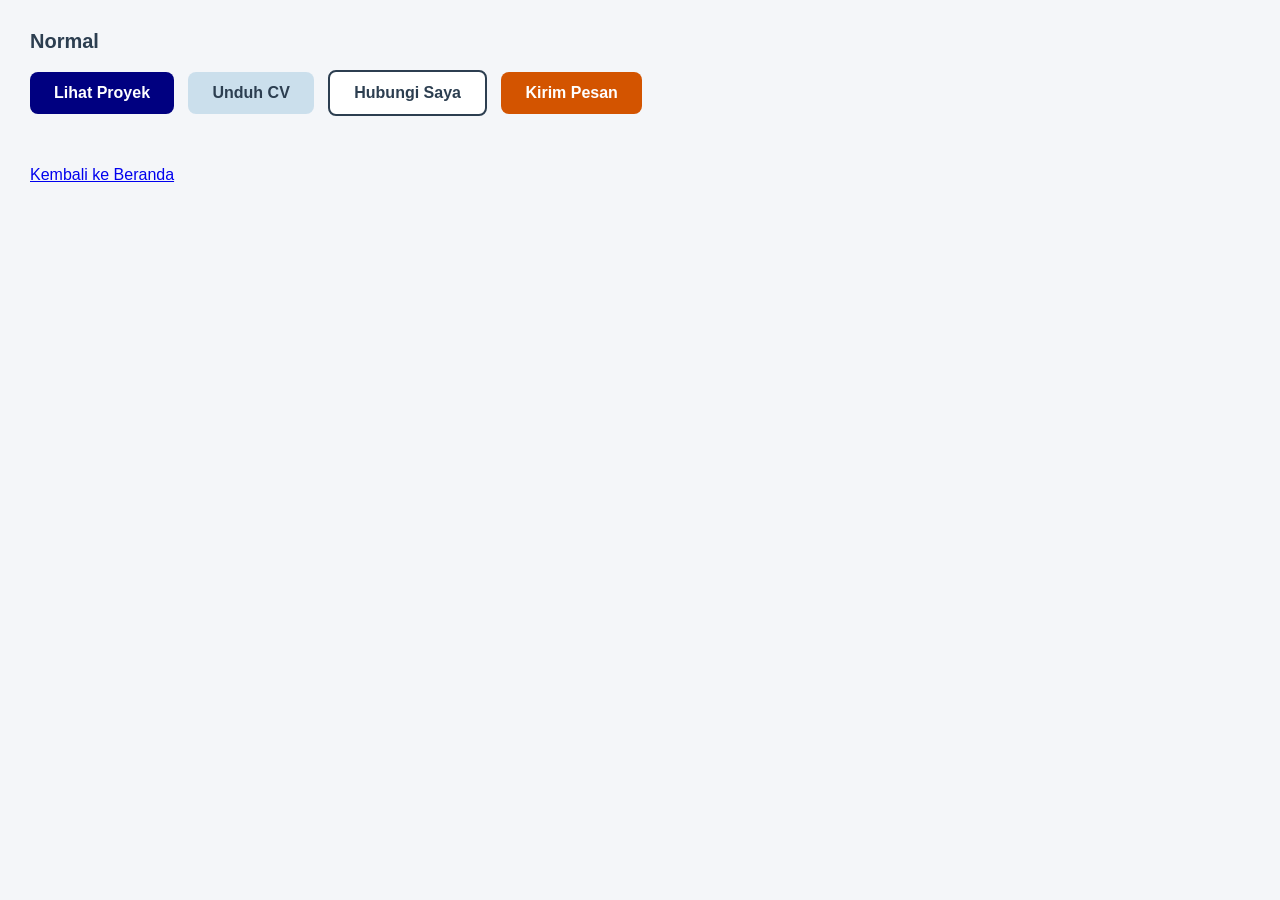
<file: components/button.html>
<!DOCTYPE html>
<html lang="id">
<head>
    <meta charset="UTF-8">
    <title>Kumpulan Tombol</title>
    <style>
        body {
            background-color: #f4f6f9;
            font-family: Arial, sans-serif;
            margin: 30px;
        }

        h2 {
            color: #2c3e50;
            font-size: 20px;
        }

        .btn {
            display: inline-block;
            padding: 12px 24px;
            border-radius: 8px;
            font-weight: bold;
            text-decoration: none;
            cursor: pointer;
        }

        .button-group .btn {
            margin-right: 10px;
            margin-bottom: 10px;
        }

        .btn-primary {
            background-color: navy;
            color: #ffffff;
        }

        .btn-secondary {
            background-color: rgba(41, 128, 185, 0.2);
        }

        .btn-outline {
            background-color: #ffffff;
            border: 2px solid #2c3e50;
        }

        .btn-send {
            background-color: rgb(211, 84, 0);
            color: #ffffff;
        }

        .btn-secondary, .btn-outline {
            color: #2c3e50;
        }

        .btn-primary:hover {
            background-color: #000055;
        }

        .btn-secondary:hover {
            background-color: rgba(41, 128, 185, 0.4);
        }

        .btn-outline:hover {
            background-color: #ecf0f1;
        }

        .btn-send:hover {
            background-color: rgb(175, 65, 0);
        }
    </style>
</head>
<body>
    <main>
        <h2>Normal</h2>
        <div class="button-group">
            <a href="#" class="btn btn-primary">Lihat Proyek</a>
            <a href="#" class="btn btn-secondary">Unduh CV</a>
            <a href="#" class="btn btn-outline">Hubungi Saya</a>
            <a href="#" class="btn btn-send">Kirim Pesan</a>
        </div>
    </main>

    <footer style="margin-top: 40px;">
        <a href="../index.html">Kembali ke Beranda</a>
    </footer>
</body>
</html>
</file>
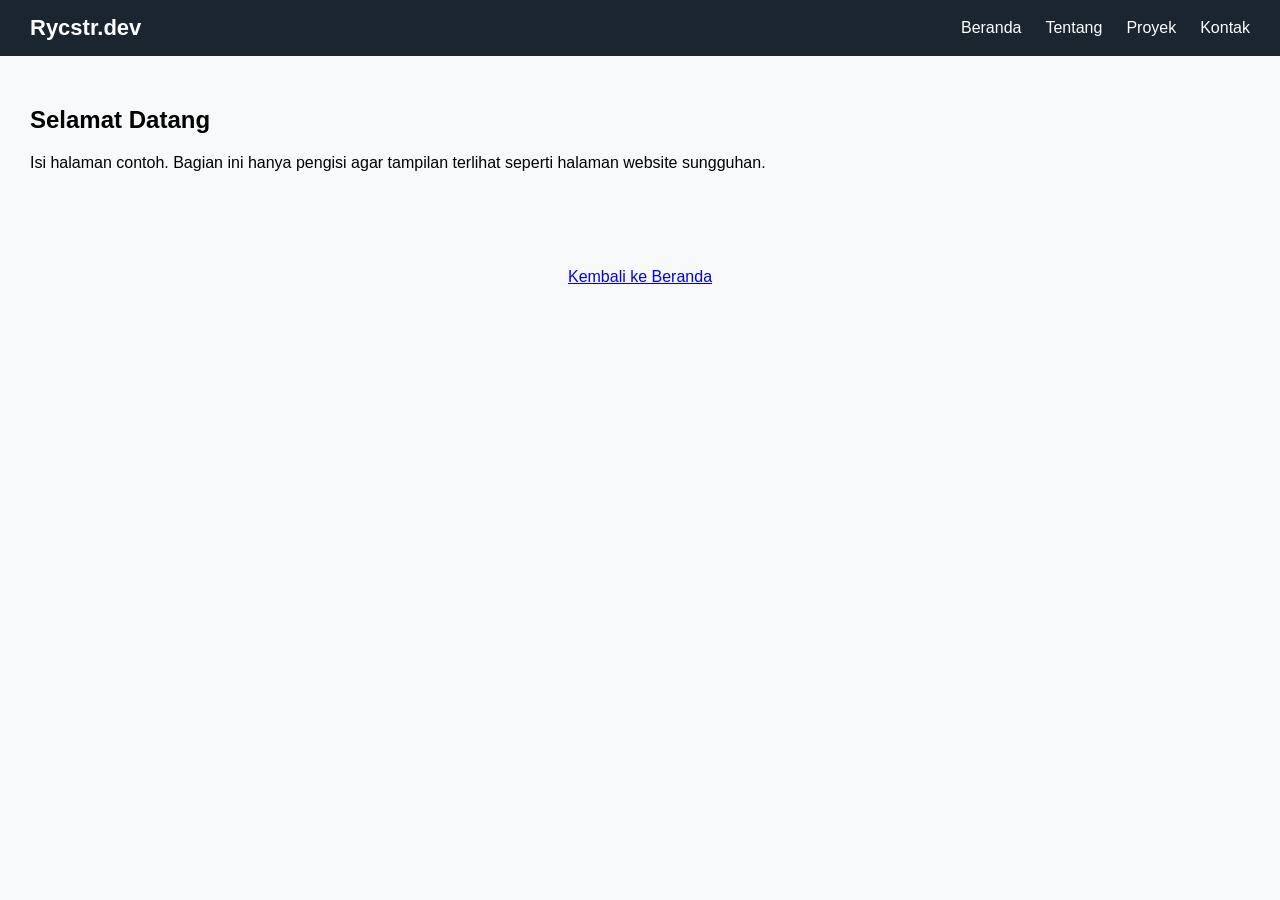
<file: components/navbar.html>
<!DOCTYPE html>
<html lang="id">
<head>
    <meta charset="UTF-8">
    <title>Menu Navigasi</title>
    <link rel="stylesheet" href="../styles/navbar.css">
</head>
<body>
    <header id="main-header">
        <nav class="navbar">
            <div class="logo">Rycstr.dev</div>
            <ul class="nav-menu">
                <li><a href="../index.html">Beranda</a></li>
                <li><a href="../pages/about.html">Tentang</a></li>
                <li><a href="../pages/gallery.html">Proyek</a></li>
                <li><a href="../pages/contact.html">Kontak</a></li>
            </ul>
        </nav>
    </header>

    <main style="padding: 30px;">
        <h2>Selamat Datang</h2>
        <p>Isi halaman contoh. Bagian ini hanya pengisi agar tampilan terlihat seperti halaman website sungguhan.</p>
    </main>

    <footer style="text-align: center; margin-top: 50px;">
        <a href="../index.html">Kembali ke Beranda</a>
    </footer>
</body>
</html>
</file>
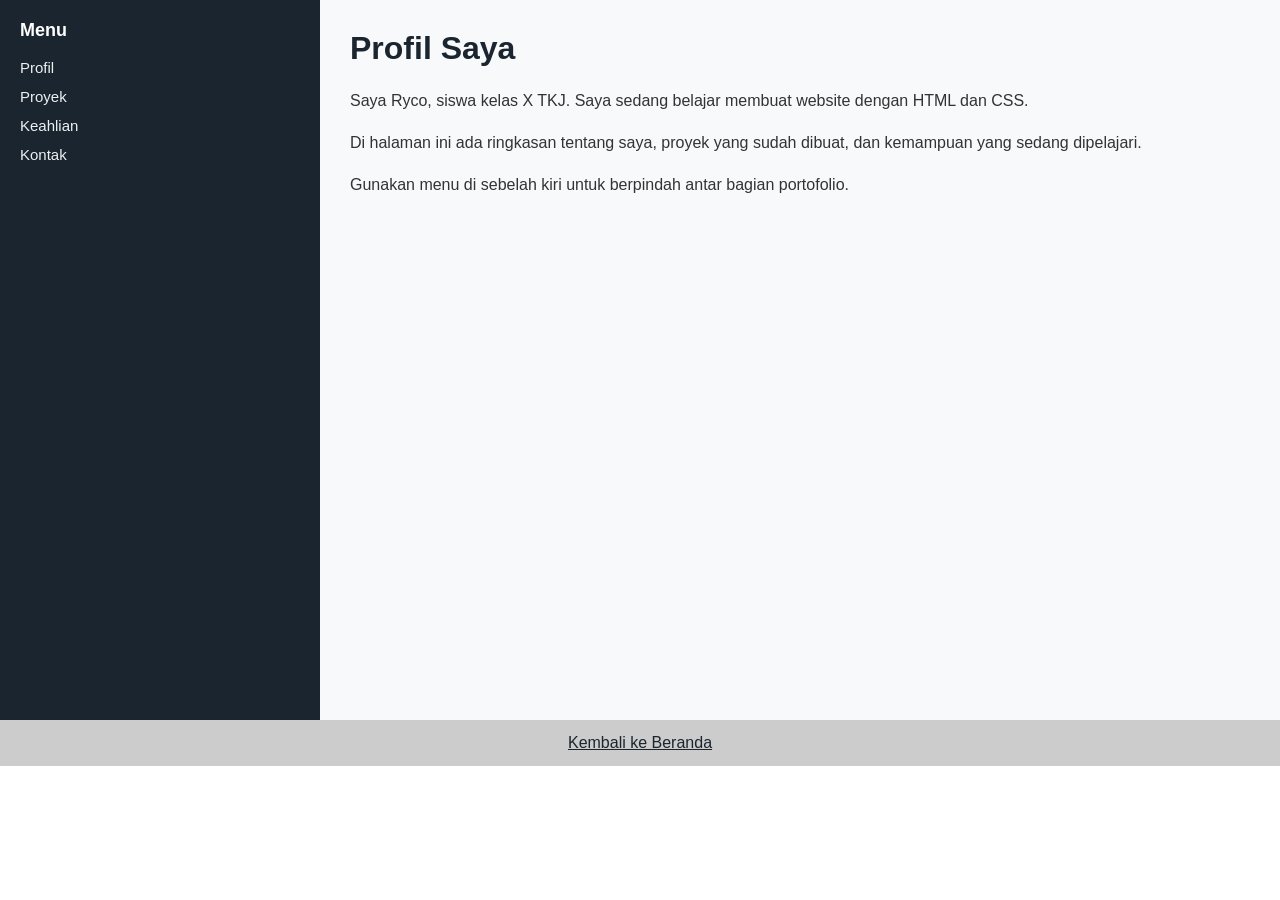
<file: components/sidebar.html>
<!DOCTYPE html>
<html lang="id">
<head>
    <meta charset="UTF-8">
    <title>Layout Sidebar</title>
    <style>
        * {
            box-sizing: border-box;
        }

        body {
            margin: 0;
            font-family: Arial, sans-serif;
        }

        .layout {
            display: flex;
            min-height: 80vh;
        }

        #sidebar {
            width: 25%;
            background-color: #1a252f;
            color: #ffffff;
            padding: 20px;
        }

        #sidebar h3 {
            margin-top: 0;
            font-size: 18px;
        }

        #sidebar nav {
            display: flex;
            flex-direction: column;
            gap: 12px;
        }

        #sidebar a {
            color: #ecf0f1;
            text-decoration: none;
            font-size: 15px;
        }

        #sidebar a:hover {
            color: #e67e22;
        }

        .main-content {
            width: 75%;
            padding: 30px;
            background-color: #f8f9fa;
        }

        .main-content h1 {
            color: #1a252f;
            margin-top: 0;
        }

        .main-content p {
            color: #333333;
            line-height: 1.6;
        }

        footer {
            text-align: center;
            padding: 14px;
            background-color: #cccccc;
            color: #333333;
        }
    </style>
</head>
<body>
    <div class="layout">
        <aside id="sidebar">
            <h3>Menu</h3>
            <nav>
                <a href="#">Profil</a>
                <a href="#">Proyek</a>
                <a href="#">Keahlian</a>
                <a href="#">Kontak</a>
            </nav>
        </aside>

        <main class="main-content">
            <h1>Profil Saya</h1>
            <p>Saya Ryco, siswa kelas X TKJ. Saya sedang belajar membuat website dengan HTML dan CSS.</p>
            <p>Di halaman ini ada ringkasan tentang saya, proyek yang sudah dibuat, dan kemampuan yang sedang dipelajari.</p>
            <p>Gunakan menu di sebelah kiri untuk berpindah antar bagian portofolio.</p>
        </main>
    </div>

    <footer>
        <a href="../index.html" style="color: #1a252f;">Kembali ke Beranda</a>
    </footer>
</body>
</html>
</file>
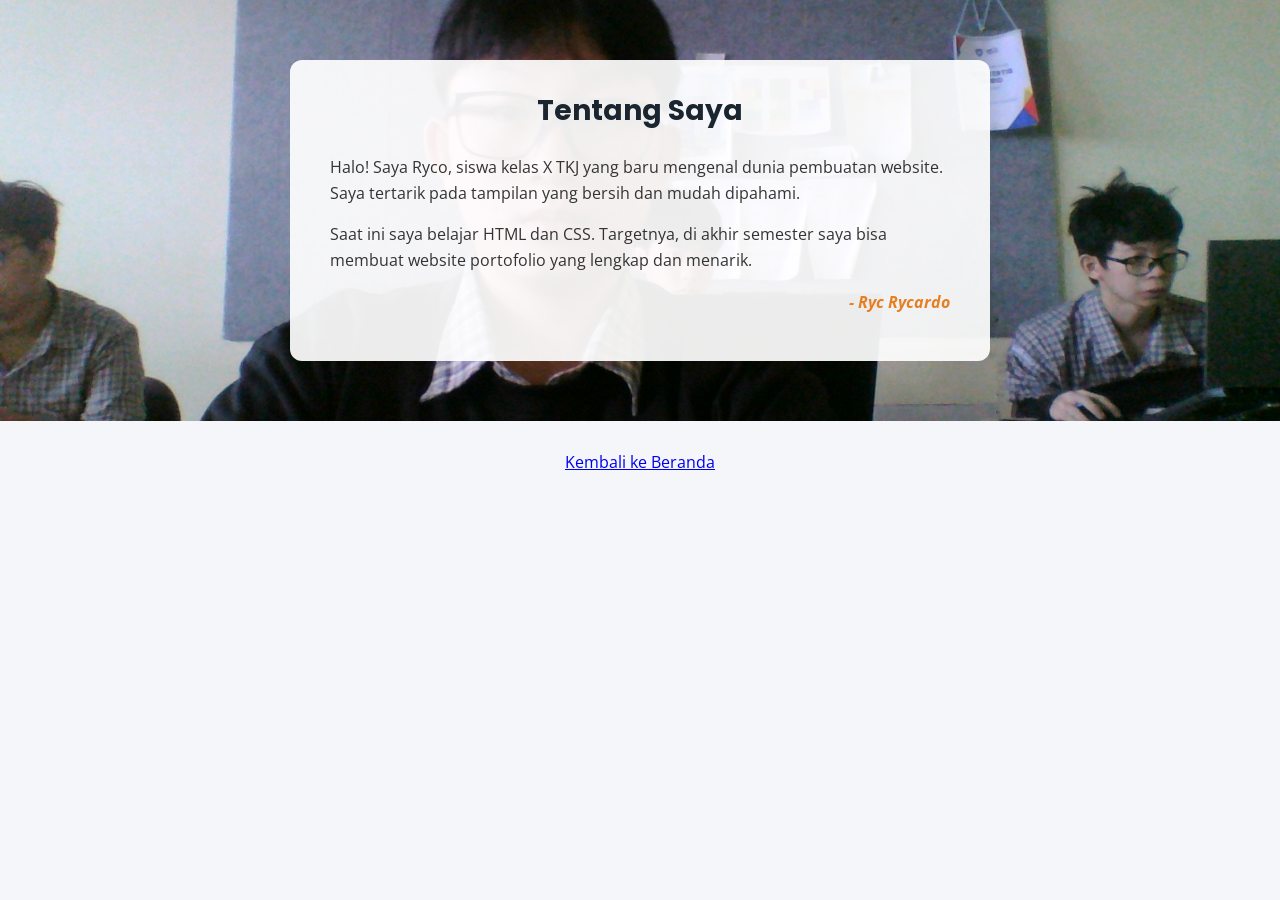
<file: pages/about.html>
<!DOCTYPE html>
<html lang="id">
<head>
    <meta charset="UTF-8">
    <title>Tentang Saya</title>
    <link rel="stylesheet" href="../styles/about.css">
</head>
<body>
    <main>
        <section id="about">
            <div class="about-box">
                <h2>Tentang Saya</h2>
                <p>Halo! Saya Ryco, siswa kelas X TKJ yang baru mengenal dunia pembuatan website. Saya tertarik pada tampilan yang bersih dan mudah dipahami.</p>
                <p>Saat ini saya belajar HTML dan CSS. Targetnya, di akhir semester saya bisa membuat website portofolio yang lengkap dan menarik.</p>
                <p class="closing">- Ryc Rycardo</p>
            </div>
        </section>
    </main>

    <footer style="text-align: center; margin-top: 30px;">
        <a href="../index.html">Kembali ke Beranda</a>
    </footer>
</body>
</html>
</file>
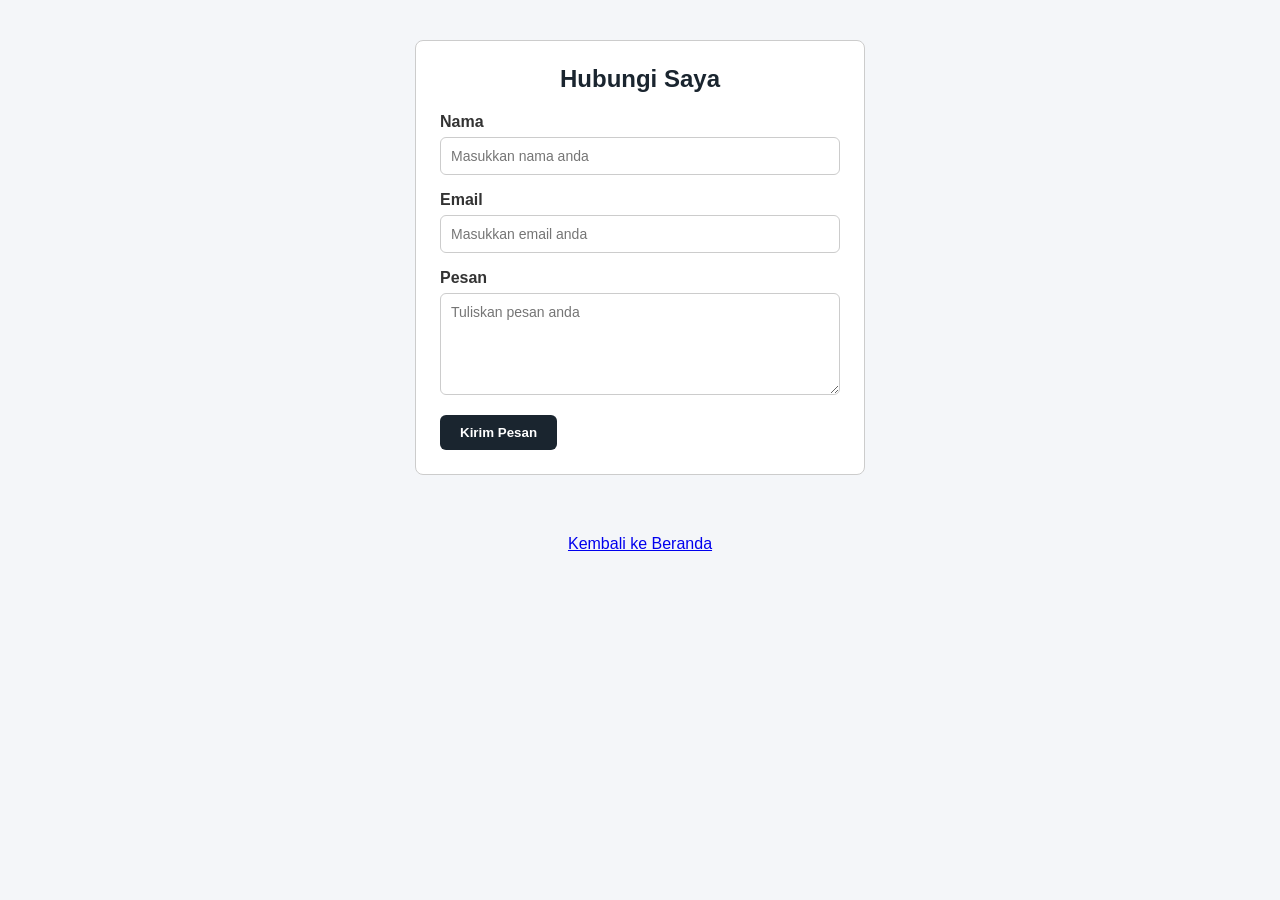
<file: pages/contact.html>
<!DOCTYPE html>
<html lang="id">
<head>
    <meta charset="UTF-8">
    <title>Formulir Kontak</title>
    <style>
        body {
            margin: 0;
            background-color: #f4f6f9;
            font-family: Arial, sans-serif;
        }

        #contact {
            padding: 40px 20px;
        }

        .contact-form {
            width: 400px;
            margin: 0 auto;
            padding: 24px;
            border: 1px solid #cccccc;
            border-radius: 8px;
            background-color: #ffffff;
        }

        .contact-form h2 {
            text-align: center;
            color: #1a252f;
            margin-top: 0;
            margin-bottom: 20px;
        }

        .form-group {
            margin-bottom: 16px;
        }

        .form-group label {
            display: block;
            font-weight: bold;
            margin-bottom: 6px;
            color: #333333;
        }

        .form-group input, .form-group textarea {
            width: 100%;
            box-sizing: border-box;
            padding: 10px;
            border: 1px solid #cccccc;
            border-radius: 6px;
            font-family: Arial, sans-serif;
            font-size: 14px;
        }

        .form-group input:focus, .form-group textarea:focus {
            background-color: #eef5fc;
            border-color: #2980b9;
            outline: none;
        }

        .btn-submit {
            background-color: #1a252f;
            color: #ffffff;
            border: none;
            padding: 10px 20px;
            border-radius: 6px;
            font-weight: bold;
            cursor: pointer;
        }

        .btn-submit:hover {
            background-color: #34495e;
        }
    </style>
</head>
<body>
    <section id="contact">
        <form class="contact-form">
            <h2>Hubungi Saya</h2>
            
            <div class="form-group">
                <label for="nama">Nama</label>
                <input type="text" id="nama" placeholder="Masukkan nama anda">
            </div>

            <div class="form-group">
                <label for="email">Email</label>
                <input type="email" id="email" placeholder="Masukkan email anda">
            </div>

            <div class="form-group">
                <label for="pesan">Pesan</label>
                <textarea id="pesan" rows="5" placeholder="Tuliskan pesan anda"></textarea>
            </div>

            <button type="submit" class="btn-submit">Kirim Pesan</button>
        </form>
    </section>

    <footer style="text-align: center; margin-top: 20px;">
        <a href="../index.html">Kembali ke Beranda</a>
    </footer>
</body>
</html>
</file>
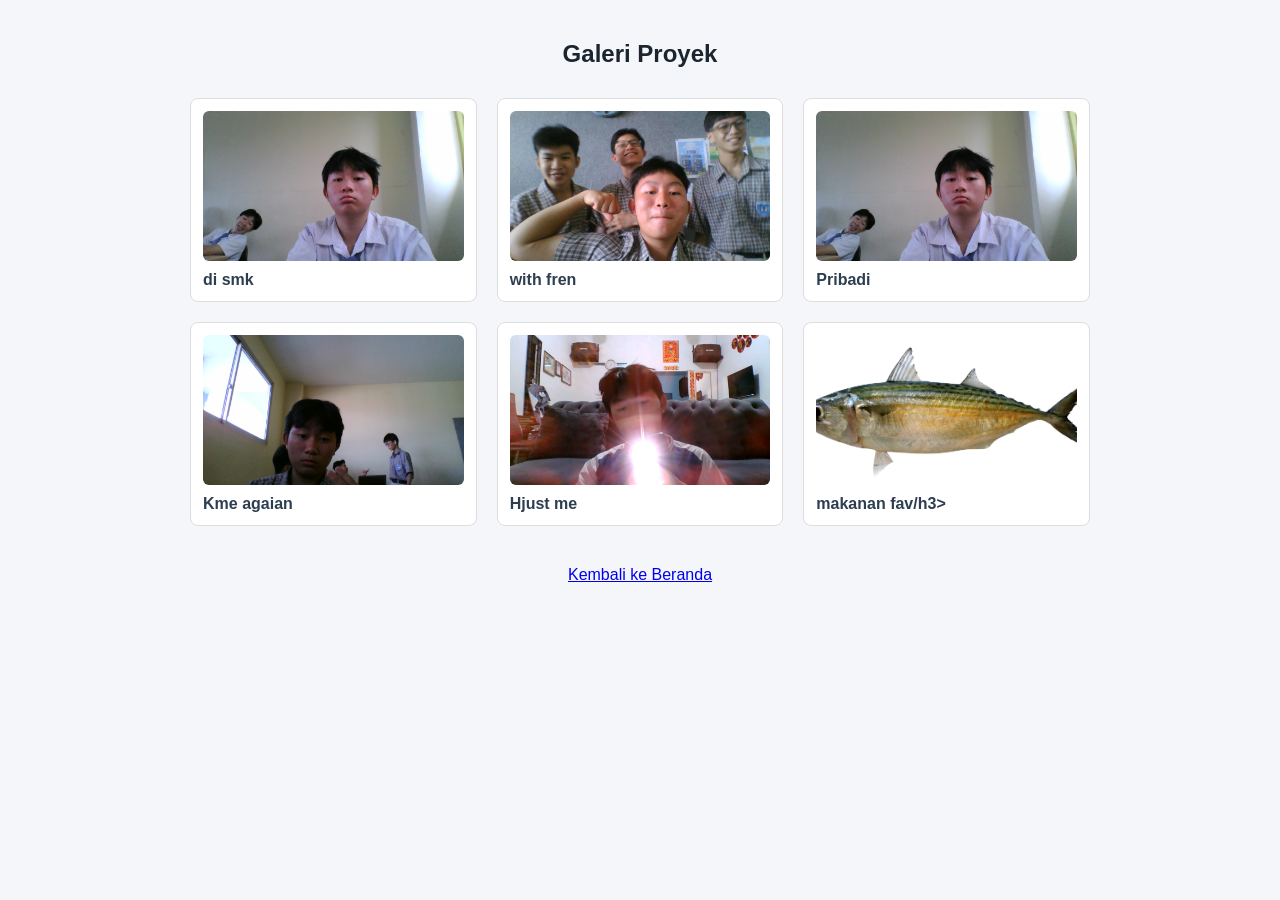
<file: pages/gallery.html>
<!DOCTYPE html>
<html lang="id">
<head>
    <meta charset="UTF-8">
    <title>Galeri Proyek</title>
    <link rel="stylesheet" href="../styles/gallery.css">
</head>
<body>
    <main>
        <section id="gallery">
            <h2>Galeri Proyek</h2>
            <div class="gallery">
                <article class="gallery-item">
                    <img src="../assets/images/WIN_20260928_09_53_24_Pro.jpg" alt="Proyek 1">
                    <h3>di smk</h3>
                </article>
                <article class="gallery-item">
                    <img src="../assets/images/WIN_20260729_12_40_11_Pro.jpg" alt="Proyek 2">
                    <h3>with fren</h3>
                </article>
                <article class="gallery-item">
                    <img src="../assets/images/WIN_20260928_09_53_24_Pro.jpg" alt="Proyek 3">
                    <h3> Pribadi</h3>
                </article>
                <article class="gallery-item">
                    <img src="../assets/images/WIN_20260724_09_03_31_Pro.jpg" alt="Proyek 4">
                    <h3>Kme agaian</h3>
                </article>
                <article class="gallery-item">
                    <img src="../assets/images/WIN_20260722_19_06_32_Pro.jpg" alt="Proyek 5">
                    <h3>Hjust me</h3>
                </article>
                <article class="gallery-item">
                    <img src="../assets/images/ikan kembung.png" alt="Proyek 6">
                    <h3> makanan fav/h3>
                </article>
            </div>
        </section>
    </main>

    <footer style="text-align: center; margin: 40px 0;">
        <a href="../index.html">Kembali ke Beranda</a>
    </footer>
</body>
</html>
</file>
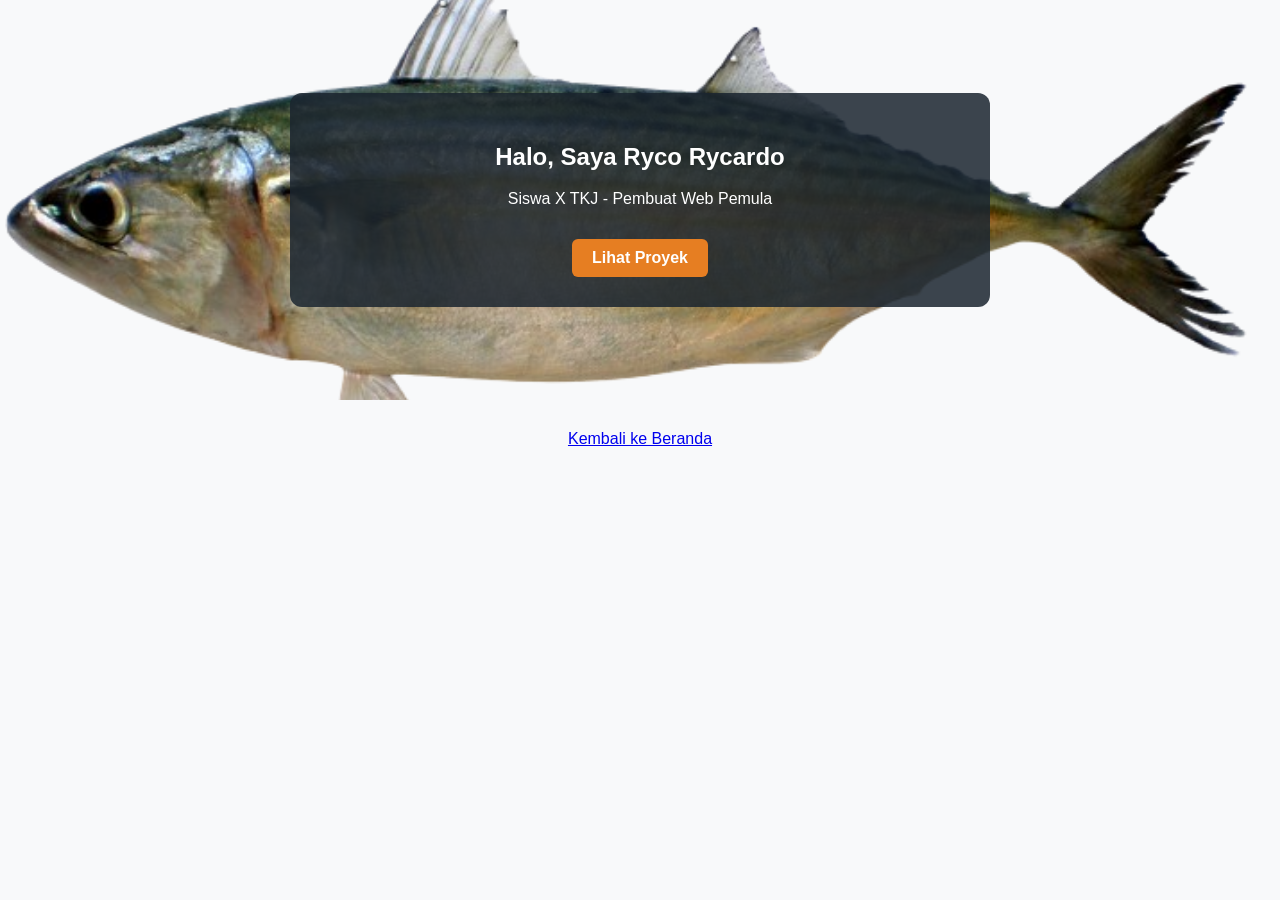
<file: pages/hero.html>
<!DOCTYPE html>
<html lang="id">
<head>
    <meta charset="UTF-8">
    <title>Bagian Pembuka (Hero)</title>
    <link rel="stylesheet" href="../styles/hero.css">
</head>
<body>
    <main>
        <section id="hero">
            <div class="hero-content">
                <h1>Halo, Saya Ryco Rycardo</h1>
                <p>Siswa X TKJ - Pembuat Web Pemula</p>
                <a href="../pages/gallery.html" class="btn">Lihat Proyek</a>
            </div>
        </section>
    </main>

    <footer style="text-align: center; margin-top: 30px;">
        <a href="../index.html">Kembali ke Beranda</a>
    </footer>
</body>
</html>
</file>
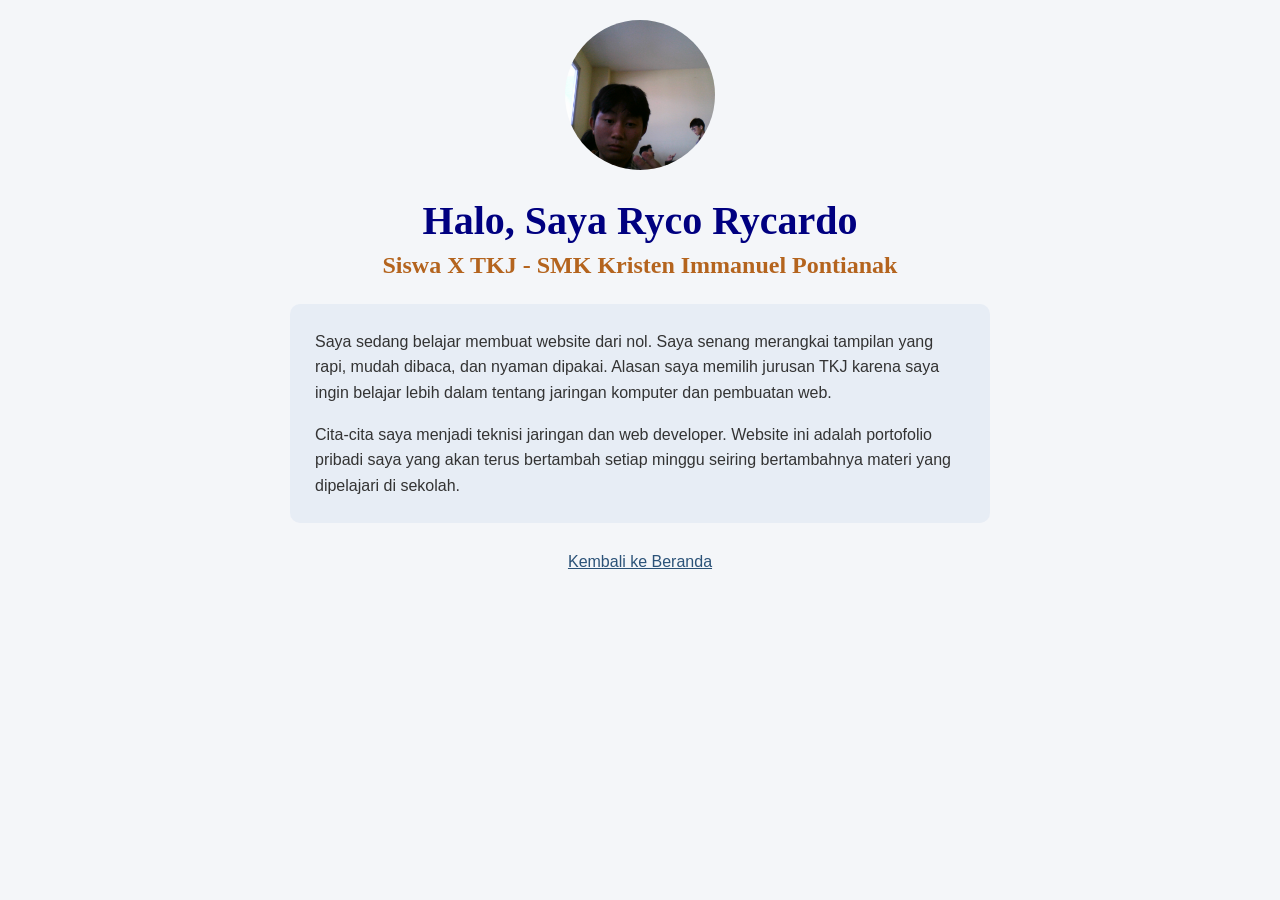
<file: pages/profile.html>
<!DOCTYPE html>
<html lang="id">
<head>
    <meta charset="UTF-8">
    <title>Profil Singkat - Ryco Rycardo</title>
</head>
<body style="background-color: #f4f6f9; font-family: Arial, sans-serif; margin: 0; padding: 20px;">
    <main style="max-width: 700px; margin: 0 auto; text-align: center;">
        <img src="../assets/images/WIN_20260724_09_03_31_Pro.jpg" alt="Foto Profil Ryco Rycardo" style="width: 150px; height: 150px; border-radius: 50%; object-fit: cover; display: block; margin: 0 auto 20px auto;">
        
        <h1 style="font-family: Georgia, serif; font-size: 40px; font-weight: bold; color: navy; margin-bottom: 8px; text-align: center;">Halo, Saya Ryco Rycardo</h1>
        
        <h2 style="font-family: Georgia, serif; font-size: 24px; color: rgb(180, 100, 30); margin-top: 0; margin-bottom: 25px; text-align: center;">Siswa X TKJ - SMK Kristen Immanuel Pontianak</h2>
        
        <div style="background-color: rgba(230, 235, 245, 0.85); padding: 25px; border-radius: 10px; text-align: left; margin-bottom: 30px;">
            <p style="font-family: Arial, sans-serif; font-size: 16px; color: #333333; line-height: 1.6; margin-top: 0;">
                Saya sedang belajar membuat website dari nol. Saya senang merangkai tampilan yang rapi, mudah dibaca, dan nyaman dipakai. Alasan saya memilih jurusan TKJ karena saya ingin belajar lebih dalam tentang jaringan komputer dan pembuatan web.
            </p>
            <p style="font-family: Arial, sans-serif; font-size: 16px; color: #333333; line-height: 1.6; margin-bottom: 0;">
                Cita-cita saya menjadi teknisi jaringan dan web developer. Website ini adalah portofolio pribadi saya yang akan terus bertambah setiap minggu seiring bertambahnya materi yang dipelajari di sekolah.
            </p>
        </div>
    </main>

    <footer style="text-align: center;">
        <a href="../index.html" style="color: #2b5278; text-decoration: underline;">Kembali ke Beranda</a>
    </footer>
</body>
</html>
</file>
<file: styles/navbar.css>
body {
    margin: 0;
    font-family: Arial, sans-serif;
    background-color: #f8f9fa;
}

#main-header {
    background-color: #1a252f;
}

.navbar {
    display: flex;
    justify-content: space-between;
    align-items: center;
    padding: 15px 30px;
}

.logo {
    color: #ffffff;
    font-size: 22px;
    font-weight: bold;
}

.nav-menu {
    display: flex;
    gap: 24px;
    margin: 0;
    padding: 0;
}

.nav-menu > li {
    list-style: none;
}

.nav-menu a {
    color: #ffffff;
    text-decoration: none;
    font-weight: 500;
}

.nav-menu a:hover {
    color: #e67e22;
}
</file>
<file: styles/about.css>
/* ===== FONT ===== */
@import url('https://fonts.googleapis.com/css2?family=Open+Sans:wght@400;600&family=Poppins:wght@600;700&display=swap');

body {
    font-family: 'Open Sans', sans-serif;
    margin: 0;
    background-color: #f4f6f9;
}

/* ===== LATAR ===== */
#about {
    background-image: url('../assets/images/WIN_20261007_08_11_40_Pro.jpg');
    background-size: cover;
    background-position: center;
    padding: 60px 20px;
}

.about-box {
    width: 620px;
    margin: 0 auto;
    background-color: rgba(255, 255, 255, 0.92);
    padding: 30px 40px;
    border-radius: 12px;
}

/* ===== TEKS ===== */
.about-box h2 {
    font-family: 'Poppins', sans-serif;
    text-align: center;
    color: #1a252f;
    font-size: 28px;
    margin-top: 0;
}

.about-box p {
    font-size: 16px;
    text-align: left;
    line-height: 1.6;
    color: #333333;
}

.about-box .closing {
    text-align: right;
    font-style: italic;
    color: #e67e22;
    font-weight: bold;
}
</file>
<file: styles/gallery.css>
body {
    font-family: Arial, sans-serif;
    background-color: #f4f6f9;
    margin: 0;
}

#gallery {
    width: 900px;
    margin: 40px auto;
}

#gallery h2 {
    text-align: center;
    color: #1a252f;
    margin-bottom: 30px;
}

.gallery {
    display: grid;
    grid-template-columns: repeat(3, 1fr);
    gap: 20px;
}

.gallery > .gallery-item {
    padding: 12px;
    border: 1px solid #ddd;
    border-radius: 8px;
    box-sizing: border-box;
    background-color: #ffffff;
}

.gallery-item img {
    width: 100%;
    height: 150px;
    display: block;
    object-fit: cover;
    border-radius: 6px;
}

.gallery-item h3 {
    font-size: 16px;
    margin-top: 10px;
    margin-bottom: 0;
    color: #2c3e50;
}
</file>
<file: styles/hero.css>
body {
    margin: 0;
    font-family: Arial, sans-serif;
    background-color: #f8f9fa;
}

#hero {
    height: 400px;
    background-image: url('../assets/images/ikan\ kembung.png');
    background-size: cover;
    background-position: center;
    display: flex;
    align-items: center;
    justify-content: center;
    text-align: center;
}

.hero-content {
    width: 640px;
    padding: 30px;
    background-color: rgba(26, 37, 47, 0.85);
    border-radius: 12px;
    color: #ffffff;
    margin: 0 auto;
}

.hero-content h1, .hero-content p {
    animation-name: slide-up;
    animation-duration: 1.2s;
    animation-timing-function: ease-out;
    animation-delay: 0.3s;
    animation-iteration-count: 1;
    animation-direction: normal;
    animation-fill-mode: backwards;
}

.hero-content p {
    animation-delay: 0.6s;
}

.hero-content .btn {
    display: inline-block;
    margin-top: 15px;
    padding: 10px 20px;
    background-color: #e67e22;
    color: #ffffff;
    text-decoration: none;
    border-radius: 6px;
    font-weight: bold;
}

@keyframes slide-up {
    0% {
        transform: translateY(60px);
        opacity: 0;
    }
    25% {
        transform: translateY(40px);
        opacity: 0.25;
    }
    50% {
        transform: translateY(20px);
        opacity: 0.5;
    }
    75% {
        transform: translateY(8px);
        opacity: 0.8;
    }
    100% {
        transform: translateY(0px);
        opacity: 1;
    }
}
</file>
